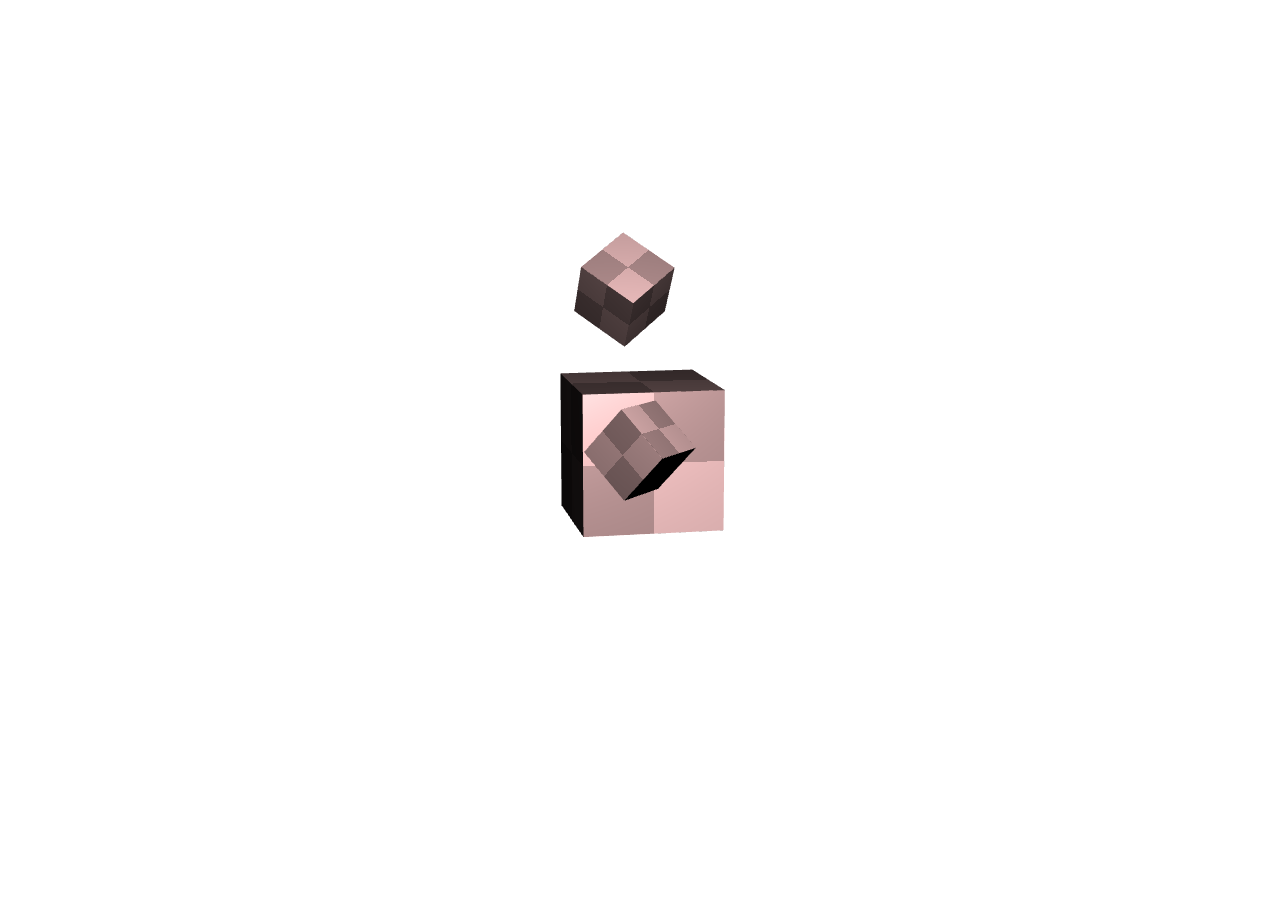
<file: p4/index.html>
<!DOCTYPE html>
<html lang="en">
<head>
  <meta charset="UTF-8">
  <meta name="viewport" content="width=device-width, initial-scale=1.0">
  <meta http-equiv="X-UA-Compatible" content="ie=edge">
  <title>A complete 3D viewing pipeline, plus visibility</title>
  <link rel="stylesheet" href="./index.css">
</head>
<body>
  <canvas id="c"></canvas>
  <script src="./profills.js"></script>
  <script id="vs" type="notjs">
    uniform mat4 u_worldViewProjection;
    uniform vec3 u_lightWorldPos;
    uniform mat4 u_world;
    uniform mat4 u_viewInverse;
    uniform mat4 u_worldInverseTranspose;

    attribute vec4 position;
    attribute vec3 normal;
    attribute vec2 texcoord;

    varying vec4 v_position;
    varying vec2 v_texCoord;
    varying vec3 v_normal;
    varying vec3 v_surfaceToLight;
    varying vec3 v_surfaceToView;

    void main() {
      v_texCoord = texcoord;
      v_position = u_worldViewProjection * position;
      v_normal = (u_worldInverseTranspose * vec4(normal, 0)).xyz;
      v_surfaceToLight = u_lightWorldPos - (u_world * position).xyz;
      v_surfaceToView = (u_viewInverse[3] - (u_world * position)).xyz;
      gl_Position = v_position;
    }
  </script>
  <script id="fs" type="notjs">
    precision mediump float;

    varying vec4 v_position;
    varying vec2 v_texCoord;
    varying vec3 v_normal;
    varying vec3 v_surfaceToLight;
    varying vec3 v_surfaceToView;

    uniform vec4 u_lightColor;
    uniform vec4 u_ambient;
    uniform sampler2D u_diffuse;
    uniform vec4 u_specular;
    uniform float u_shininess;
    uniform float u_specularFactor;

    vec4 lit(float l ,float h, float m) {
      return vec4(1.0,
                  max(l, 0.0),
                  (l > 0.0) ? pow(max(0.0, h), m) : 0.0,
                  1.0);
    }

    void main() {
      vec4 diffuseColor = texture2D(u_diffuse, v_texCoord);
      vec3 a_normal = normalize(v_normal);
      vec3 surfaceToLight = normalize(v_surfaceToLight);
      vec3 surfaceToView = normalize(v_surfaceToView);
      vec3 halfVector = normalize(surfaceToLight + surfaceToView);
      vec4 litR = lit(dot(a_normal, surfaceToLight),
                        dot(a_normal, halfVector), u_shininess);
      vec4 outColor = vec4((
      u_lightColor * (diffuseColor * litR.y + diffuseColor * u_ambient +
                    u_specular * litR.z * u_specularFactor)).rgb,
          diffuseColor.a);
      gl_FragColor = outColor;
    }
  </script>
  <script src="./twgl-full.min.js"></script>
  <script src="./index.js"></script>
</body>
</html>
</file>
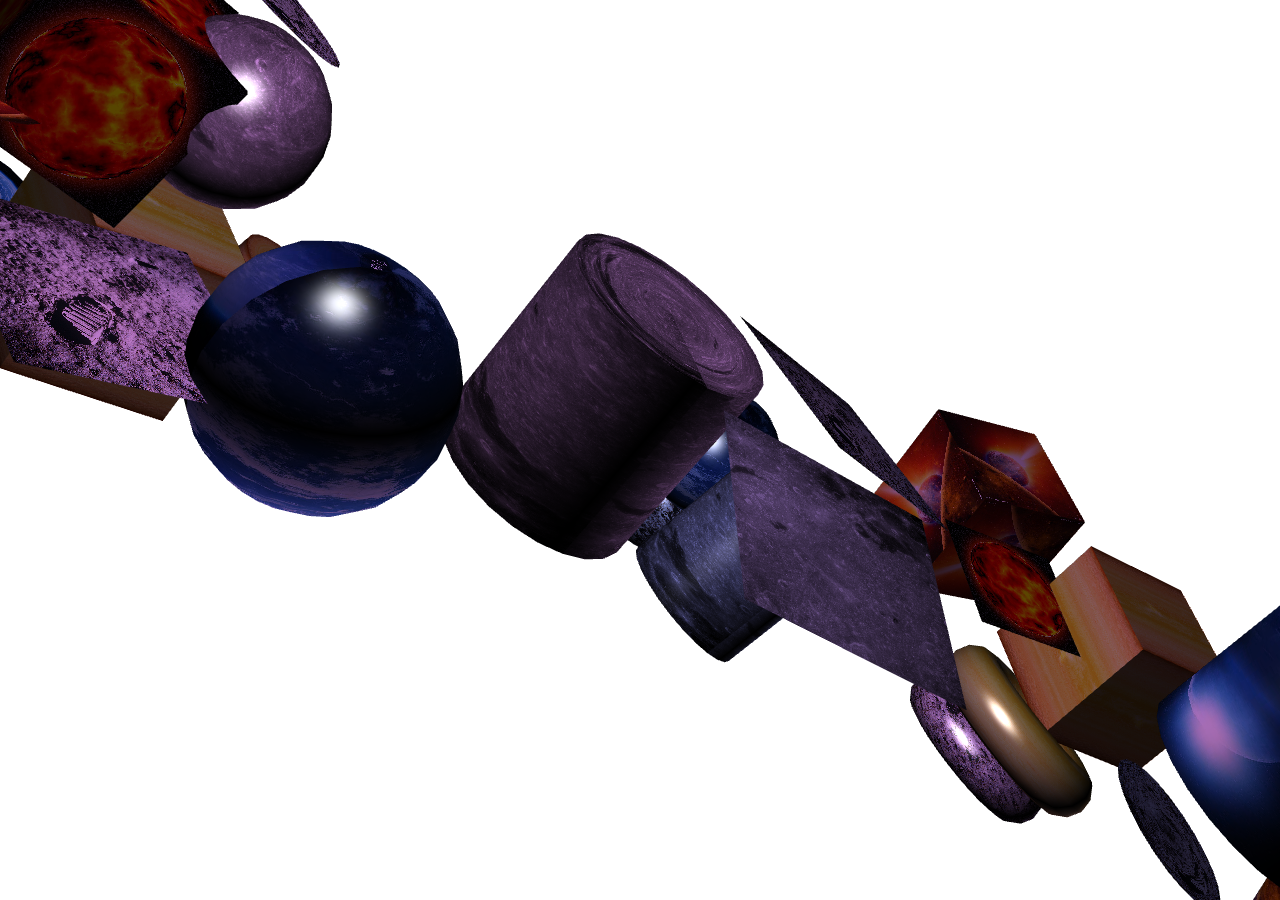
<file: Programming Assignment #6/index.html>
<!DOCTYPE html>
<html lang="en">
<head>
  <meta charset="UTF-8">
  <meta name="viewport" content="width=device-width, initial-scale=1.0">
  <meta http-equiv="X-UA-Compatible" content="ie=edge">
  <title>Programming Assignment #6: Drawing in 3D revisited – WebGL style</title>
  <link rel="stylesheet" href="./index.css">
</head>
<body>
  <canvas id="c"></canvas>
  <script src="./profills.js"></script>
  <script id="vs" type="notjs">
    uniform mat4 u_worldViewProjection;
    uniform vec3 u_lightWorldPos;
    uniform mat4 u_world;
    uniform mat4 u_viewInverse;
    uniform mat4 u_worldInverseTranspose;

    attribute vec4 a_position;
    attribute vec3 a_normal;
    attribute vec2 a_texcoord;

    varying vec4 v_position;
    varying vec2 v_texCoord;
    varying vec3 v_normal;
    varying vec3 v_surfaceToLight;
    varying vec3 v_surfaceToView;

    void main() {
      v_texCoord = a_texcoord;
      v_position = (u_worldViewProjection * a_position);
      v_normal = (u_worldInverseTranspose * vec4(a_normal, 0)).xyz;
      v_surfaceToLight = u_lightWorldPos - (u_world * a_position).xyz;
      v_surfaceToView = (u_viewInverse[3] - (u_world * a_position)).xyz;
      gl_Position = v_position;
    }
  </script>
  <script id="fs" type="notjs">
    precision mediump float;

    varying vec4 v_position;
    varying vec2 v_texCoord;
    varying vec3 v_normal;
    varying vec3 v_surfaceToLight;
    varying vec3 v_surfaceToView;

    uniform vec4 u_lightColor;
    uniform vec4 u_diffuseMult;
    uniform sampler2D u_diffuse;
    uniform vec4 u_specular;
    uniform float u_shininess;
    uniform float u_specularFactor;

    vec4 lit(float l ,float h, float m) {
      return vec4(1.0,
                  abs(l),//max(l, 0.0),
                  (l > 0.0) ? pow(max(0.0, h), m) : 0.0,
                  1.0);
    }

    void main() {
      vec4 diffuseColor = texture2D(u_diffuse, v_texCoord) * u_diffuseMult;
      vec3 a_normal = normalize(v_normal);
      vec3 surfaceToLight = normalize(v_surfaceToLight);
      vec3 surfaceToView = normalize(v_surfaceToView);
      vec3 halfVector = normalize(surfaceToLight + surfaceToView);
      vec4 litR = lit(dot(a_normal, surfaceToLight),
                        dot(a_normal, halfVector), u_shininess);
      vec4 outColor = vec4((
      u_lightColor * (diffuseColor * litR.y +
                    u_specular * litR.z * u_specularFactor)).rgb,
          diffuseColor.a);
      gl_FragColor = outColor;
    }
  </script>
  <script src="./twgl-full.min.js"></script>
  <script src="./chroma.min.js"></script>
  <script src="./index.js"></script>
</body>
</html>
</file>
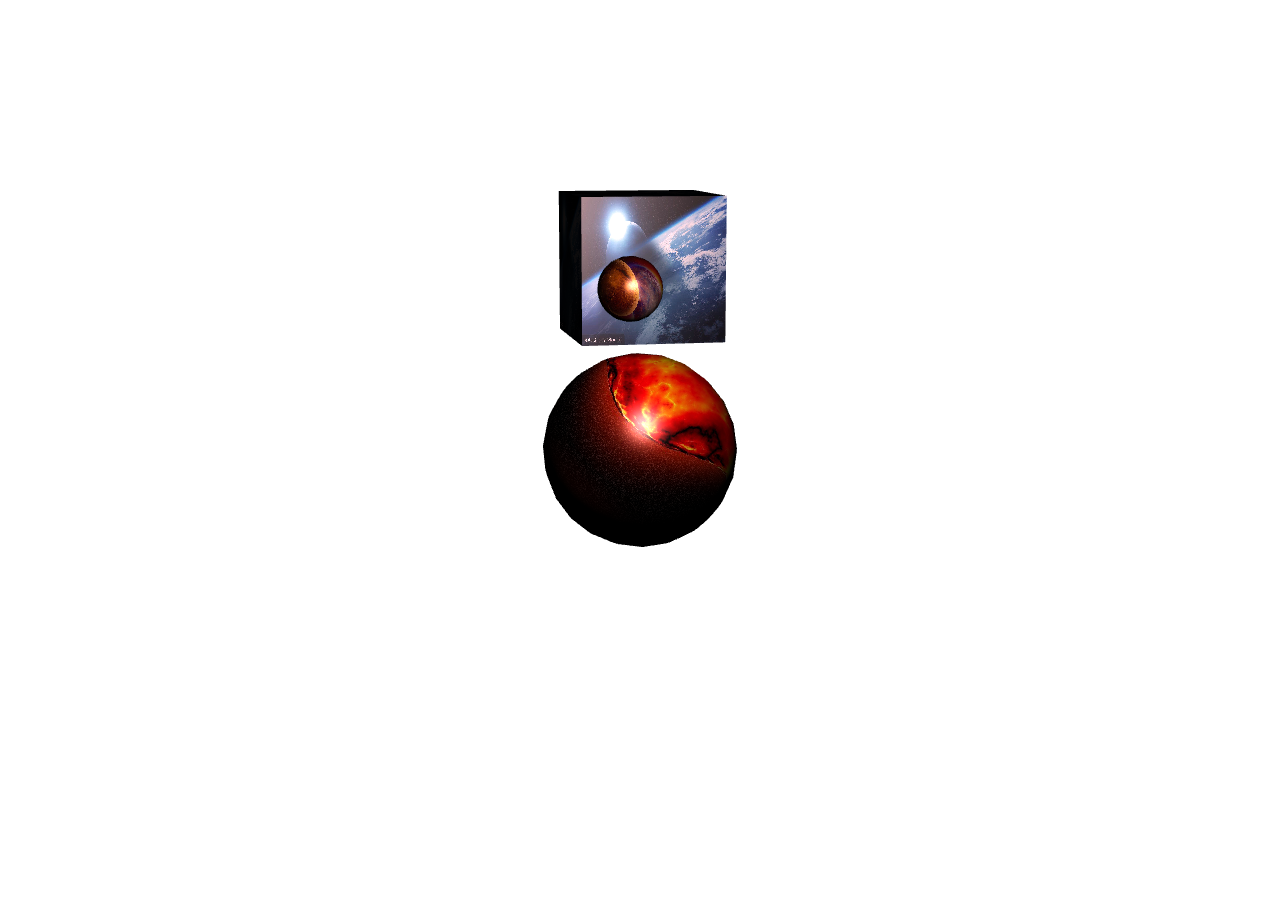
<file: shader_complex/index.html>
<!DOCTYPE html>
<html lang="en">
<head>
  <meta charset="UTF-8">
  <meta name="viewport" content="width=device-width, initial-scale=1.0">
  <meta http-equiv="X-UA-Compatible" content="ie=edge">
  <title>Programming Assignment #5: Shaders --- complex shader</title>
  <link rel="stylesheet" href="./index.css">
</head>
<body>
  <canvas id="c"></canvas>
  <script src="./profills.js"></script>
  <script id="vs" type="notjs">
    uniform mat4 u_worldViewProjection;
    uniform vec3 u_lightWorldPos;
    uniform mat4 u_world;
    uniform mat4 u_viewInverse;
    uniform mat4 u_worldInverseTranspose;

    attribute vec4 position;
    attribute vec3 normal;
    attribute vec2 texcoord;

    varying vec4 v_position;
    varying vec2 v_texCoord;
    varying vec3 v_normal;
    varying vec3 v_surfaceToLight;
    varying vec3 v_surfaceToView;

    void main() {
      v_texCoord = texcoord;
      v_position = u_worldViewProjection * position;
      v_normal = (u_worldInverseTranspose * vec4(normal, 0)).xyz;
      v_surfaceToLight = u_lightWorldPos - (u_world * position).xyz;
      v_surfaceToView = (u_viewInverse[3] - (u_world * position)).xyz;
      gl_Position = v_position;
    }
  </script>
  <script id="fs" type="notjs">
    precision mediump float;

    varying vec4 v_position;
    varying vec2 v_texCoord;
    varying vec3 v_normal;
    varying vec3 v_surfaceToLight;
    varying vec3 v_surfaceToView;

    uniform vec4 u_lightColor;
    uniform vec4 u_ambient;
    uniform sampler2D u_diffuse;
    uniform vec4 u_specular;
    uniform float u_shininess;
    uniform float u_specularFactor;

    vec4 lit(float l ,float h, float m) {
      return vec4(1.0,
                  max(l, 0.0),
                  (l > 0.0) ? pow(max(0.0, h), m) : 0.0,
                  1.0);
    }

    void main() {
      vec4 diffuseColor = texture2D(u_diffuse, v_texCoord);
      vec3 a_normal = normalize(v_normal);
      vec3 surfaceToLight = normalize(v_surfaceToLight);
      vec3 surfaceToView = normalize(v_surfaceToView);
      vec3 halfVector = normalize(surfaceToLight + surfaceToView);
      vec4 litR = lit(dot(a_normal, surfaceToLight),
                        dot(a_normal, halfVector), u_shininess);
      vec4 outColor = vec4((
      u_lightColor * (diffuseColor * litR.y + diffuseColor * u_ambient +
                    u_specular * litR.z * u_specularFactor)).rgb,
          diffuseColor.a);
      gl_FragColor = outColor;
    }
  </script>
  <script src="./twgl-full.min.js"></script>
  <script src="./index.js"></script>
</body>
</html>
</file>
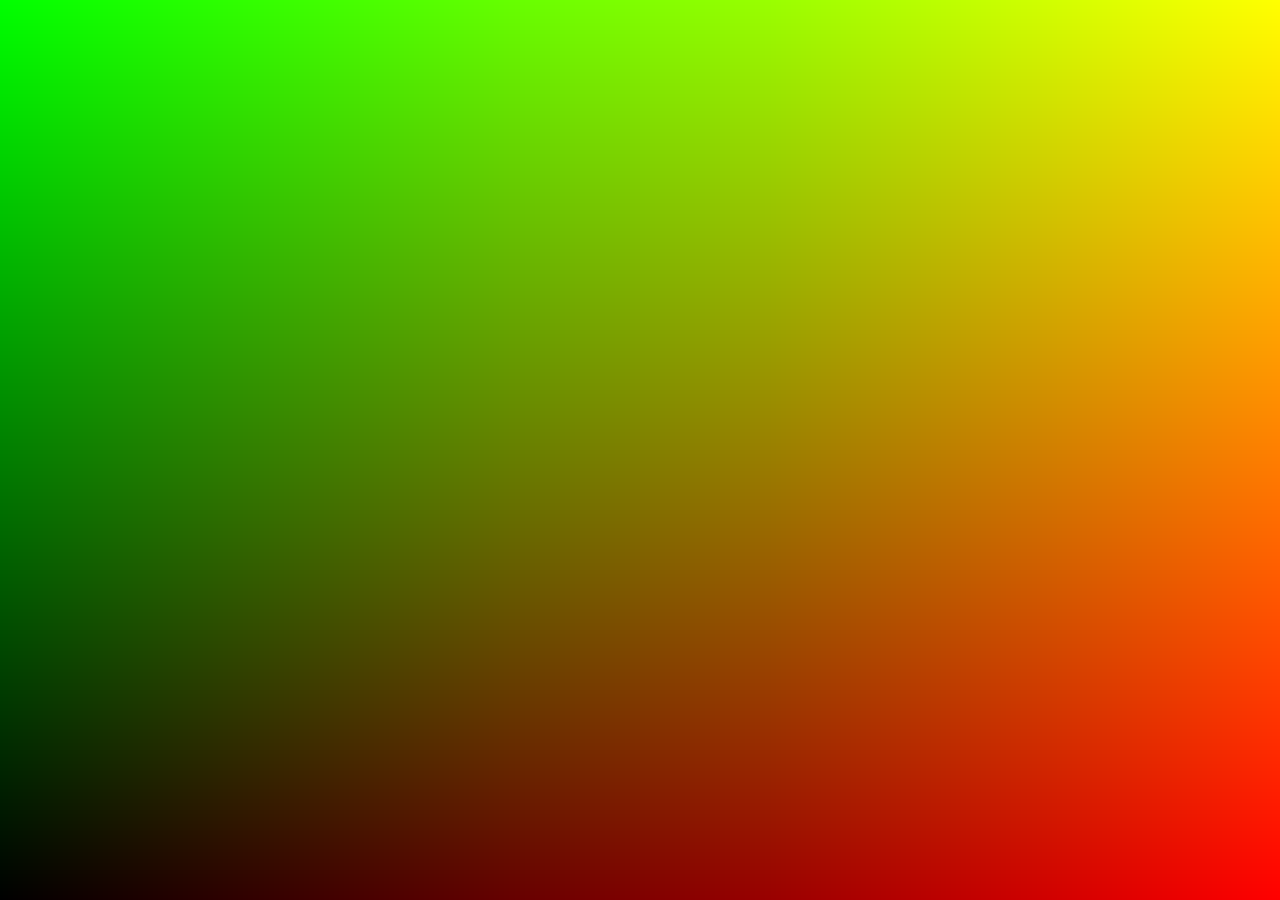
<file: shader_simple/index.html>
<!DOCTYPE html>
<html lang="en">

<head>
  <meta charset="UTF-8">
  <meta name="viewport" content="width=device-width, initial-scale=1.0">
  <meta http-equiv="X-UA-Compatible" content="ie=edge">
  <title>Programming Assignment #5: Shaders --- simple shader</title>
  <link rel="stylesheet" href="./index.css">
</head>

<body>
  <canvas id="c"></canvas>
  <script src="./profills.js"></script>
  <script id="vs" type="notjs">
    attribute vec4 position;

    void main() {
      gl_Position = position;
    }
  </script>
  <script id="fs" type="notjs">
    precision mediump float;

    uniform vec2 resolution;
    

    void main() {
      vec2 uv = gl_FragCoord.xy / resolution;

      gl_FragColor = vec4(uv.x, uv.y, 0.0, 1.0);
    }
  </script>
  <script src="./twgl-full.min.js"></script>
  <script src="./index.js"></script>
</body>

</html>
</file>
<file: p4/index.css>
body {
    margin: 0;
    font-family: monospace;
}
canvas {
    display: block;
    width: 100vw;
    height: 100vh;
}
</file>
<file: Programming Assignment #6/index.css>
body {
    margin: 0;
    font-family: monospace;
}
canvas {
    display: block;
    width: 100vw;
    height: 100vh;
}
</file>
<file: shader_complex/index.css>
body {
    margin: 0;
    font-family: monospace;
}
canvas {
    display: block;
    width: 100vw;
    height: 100vh;
}
</file>
<file: shader_simple/index.css>
body {
    margin: 0;
    font-family: monospace;
}
canvas {
    display: block;
    width: 100vw;
    height: 100vh;
}
</file>
